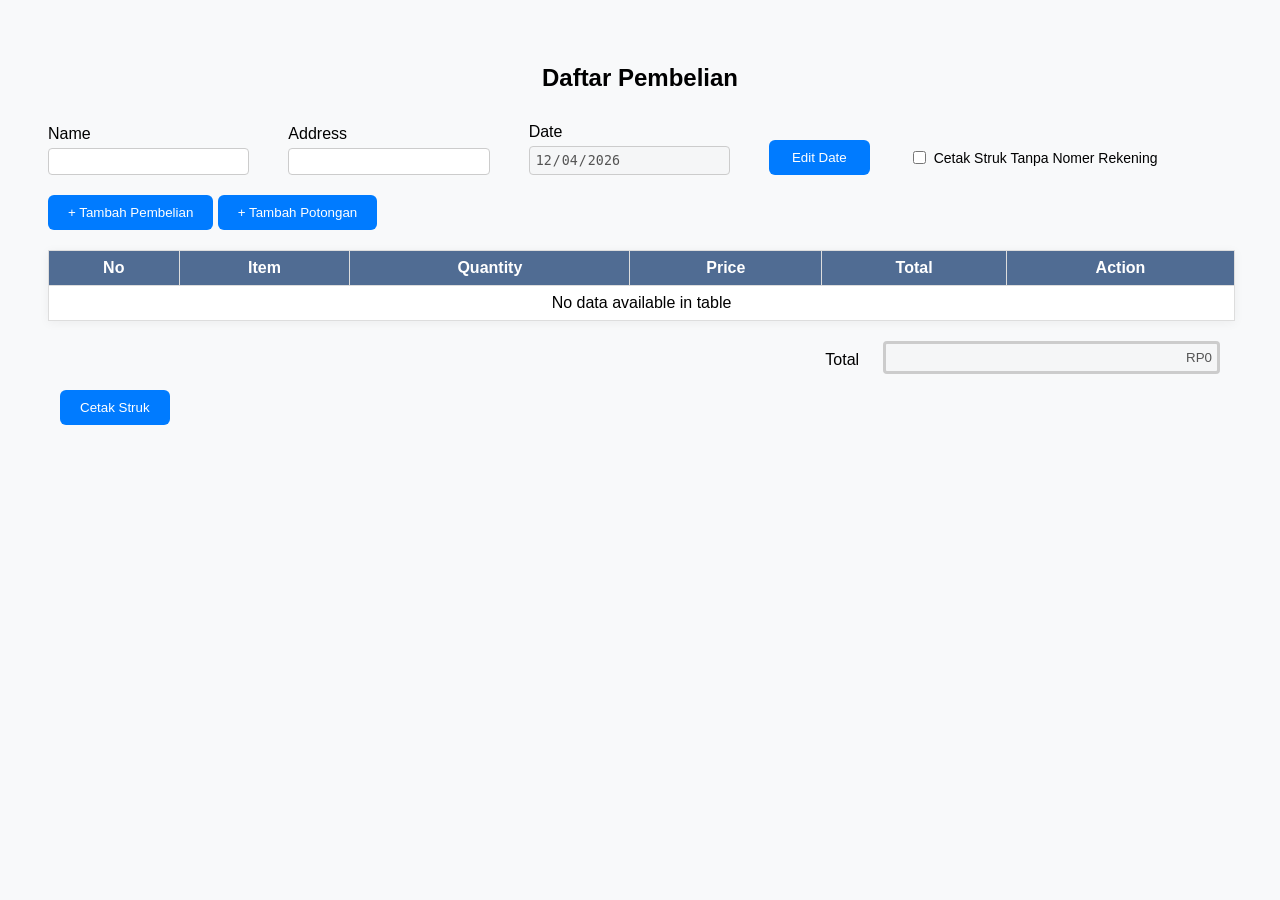
<file: index.html>
<!DOCTYPE html>
<html lang="id">
<head>
  <meta charset="UTF-8">
  <meta name="viewport" content="width=device-width, initial-scale=1">
  <link rel="stylesheet" href="css/style.css">
  <link rel="preconnect" href="https://fonts.googleapis.com">
  <link rel="preconnect" href="https://fonts.gstatic.com" crossorigin>
  <link href="css/typscript.css" rel="stylesheet">

  <!-- <script src="https://code.jquery.com/jquery-3.6.0.min.js"></script>
  <script type="text/javascript" charset="utf8" src="https://cdn.datatables.net/1.12.1/js/jquery.dataTables.min.js"></script>
  <script src="https://cdnjs.cloudflare.com/ajax/libs/html2pdf.js/0.10.1/html2pdf.bundle.min.js"></script> -->
  <script src="js/jquery-3.6.0.min.js"></script>
  <script type="text/javascript" charset="utf8" src="js/jquery.dataTables.min.js"></script>
  <script src="js/html2pdf.bundle.min.js"></script>
  <script src="js/script.js"></script>
  <script src="js/sweatalert.js"></script>
  <title>Wanhato Coating Struk Print</title>
  <link rel="shortcut icon" href="./img/Logo.png">
</head>
<body>

<div class="container">
  <h1 class="title" style="margin-bottom: 20px;">Daftar Pembelian</h1>

  <div class="form-row row" style="margin-bottom: 20px;">
    <div class="form-group col-2">
      <label for="input-nama">Name</label>
      <input type="text" id="input-nama" required>
    </div>
      
    <div class="form-group col-2" >
      <label for="input-alamat">Address</label>
      <input type="text" id="input-alamat" required>
    </div>

    <div class="form-group col-2" >
      <label for="input-tanggal">Date</label>
      <input type="date" id="input-tanggal" required disabled>
    </div>
    <div class="form-group col-1" >
      <button class="btn" id="btn-toggle-date">Edit Date</button>
    </div>

    <div class="checkbox-group col-3">
      <input type="checkbox" class="form-check-input" id="cb-nomer-rekening-apply">
      <label class="form-check h4" for="cb-nomer-rekening-apply">Cetak Struk Tanpa Nomer Rekening</label>
    </div>
  </div>

  <button class="btn" id="btn-add-item">+ Tambah Pembelian</button>
  <button class="btn" id="btn-add-potongan">+ Tambah Potongan</button>

  <table id="dTableItem">
    <thead>
      <tr>
        <th>No</th>
        <th>Item</th>
        <th>Quantity</th>
        <th>Price</th>
        <th>Total</th>
        <th>Action</th>
      </tr>
    </thead>
    <tbody>
      <!-- Isi otomatis dari JS -->
    </tbody>
  </table>

  <table id="dTablePotongan" hidden>
    <thead>
      <tr>
        <th>No</th>
        <th>Promotion Name</th>
        <th>Total</th>
        <th>Action</th>
      </tr>
    </thead>
    <tbody>
      <!-- Isi otomatis dari JS -->
    </tbody>
  </table>

  <div class="right-side col-4 flex" style="margin-top: 20px;">
    <label class="mr-3" for="input-total-bayar" style="margin-bottom: 5px;">Total</label>
    <input class="inline border-1" type="text" id="input-total-bayar" style="text-align: right; margin-left: auto; width: 100%;" disabled>
  </div>

  <div class="right-side col-12 md-2">
    <button class="btn" id="btn-show-modal-print">Cetak Struk</button>
  </div>
  
</div>

<!-- Modal Form -->
<div id="formModal" class="modal">
  <div class="modal-content">
    <span class="close" id="close-modal-form">&times;</span>
    <h3>Form Pembelian</h3>
    <form id="modal-pembelian">
      <label for="input-nama-produk">Item</label>
      <input type="text" id="input-nama-produk" required>
      
      <label for="input-jumlah-produk">Quantity</label>
      <input type="text" id="input-jumlah-produk" required>
      
      <label for="input-harga-produk">Price (Rp)</label>
      <input type="text" id="input-harga-produk" required>

      <button class="submit-btn" id="btn-save-form">Simpan</button>
    </form>
  </div>
</div>

<!-- Modal Form Discount -->
<div id="formModalPotongan" class="modal">
  <div class="modal-content">
    <span class="close" id="close-modal-form-potongan">&times;</span>
    <h3>Form Promo Potongan Harga</h3>
    <form id="modal-pembelian-potongan">
      <label for="input-nama-potongan">Potongan</label>
      <input type="text" id="input-nama-potongan" required>
      
      <label for="input-jumlah-potongan">Price (Rp)</label>
      <input type="text" id="input-jumlah-potongan" required>

      <button class="submit-btn" id="btn-save-form-potongan">Simpan</button>
    </form>
  </div>
</div>

<!-- Modal Print Struk -->
<div id="printStrukModal" class="modal">
  <div class="modal-content" style="width: 400px; padding: 0 !important;">
    <div id="print-area">
      <div class="logo-container">
        <img src="./img/Kop.png" alt="Logo" />
      </div>
      <div class="logo-container">
        <h4 class="title">INVOICE</h4>
      </div>
      <div class="col-12">
        <p id="tgl-transaksi">Date: </p>
        <p id="nama-konsumen">To: </p>
        <p id="alamat-konsumen">Address: </p>
      </div>
      <table id="dTableItemStruk">
        <thead>
          <tr>
            <th>No</th>
            <th>Item</th>
            <th>Qty</th>
            <th>Harga</th>
            <th>Total</th>
          </tr>
        </thead>
        <tbody></tbody>
      </table>

      <p style="margin-top: 5px;" id="list-potongan-print" hidden></p>

      <div style="text-align: right;">
        <h5 style="margin-right: 0; margin-top: 10px;" id="total-bayar-struk">Total</h5>
      </div>
      <p style="font-size: 10px;" class="col-7" id="no-rek">BCA Transfer: 1730254853 (Muljatno Uun)</p>
      <div class="col-12 flex" style="align-items: center">
        <div class="logo-container">
          <h3 class="dancing-script" style="margin-left:0;">Thankyou for Trusting Us</h3>
        </div>
        <div class="right-side logo-container" >
          <p style="margin-bottom: 10px; margin-top: 0;">Best Regard</p>
          <img src="./img/Logo.png" alt="Logo" id="kopImage" style="height: 50px;">
        </div>
      </div>
    </div>
  
    <div style="margin-left: 20px; margin-bottom: 0.5rem;">
      <button class="btn" id="close-modal-struk">Cancel</button>
      <button class="btn" id="btn-print-struk">Cetak</button>
    </div>
  </div>
</div>

<script>
  
</script>

</body>
</html>
</file>
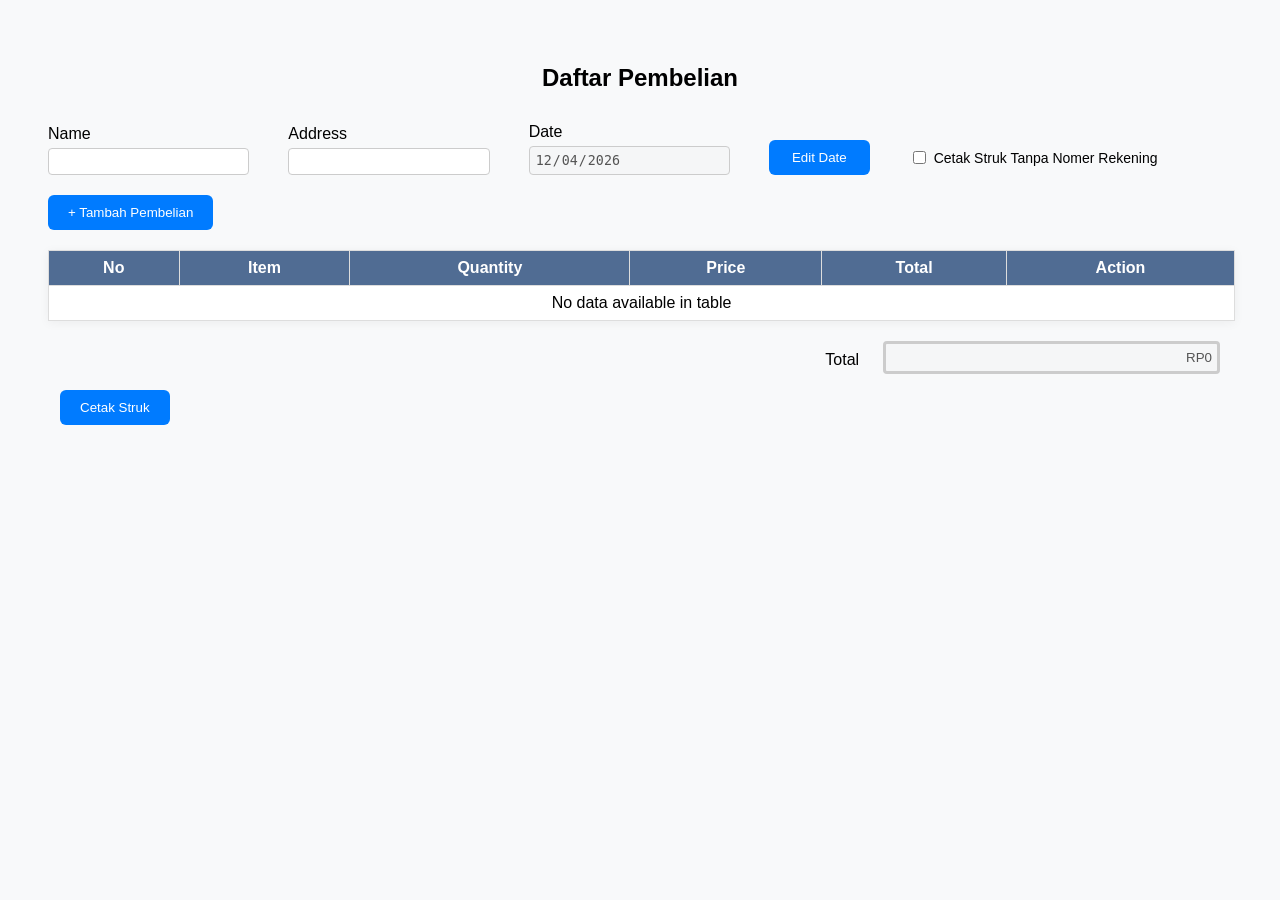
<file: try1.html>
<!DOCTYPE html>
<html lang="id">
<head>
  <meta charset="UTF-8">
  <meta name="viewport" content="width=device-width, initial-scale=1">
  <link rel="stylesheet" href="css/style.css">
  <link rel="preconnect" href="https://fonts.googleapis.com">
  <link rel="preconnect" href="https://fonts.gstatic.com" crossorigin>
  <link href="css/typscript.css" rel="stylesheet">

  <!-- <script src="https://code.jquery.com/jquery-3.6.0.min.js"></script>
  <script type="text/javascript" charset="utf8" src="https://cdn.datatables.net/1.12.1/js/jquery.dataTables.min.js"></script>
  <script src="https://cdnjs.cloudflare.com/ajax/libs/html2pdf.js/0.10.1/html2pdf.bundle.min.js"></script> -->
  <script src="js/jquery-3.6.0.min.js"></script>
  <script type="text/javascript" charset="utf8" src="js/jquery.dataTables.min.js"></script>
  <script src="js/html2pdf.bundle.min.js"></script>
  <script src="js/script.js"></script>
  <script src="js/sweatalert.js"></script>
  <title>Wanhato Coating Struk Print</title>
  <link rel="shortcut icon" href="img/Logo.png">
</head>
<body>

<div class="container">
  <h1 class="title" style="margin-bottom: 20px;">Daftar Pembelian</h1>

  <div class="form-row row" style="margin-bottom: 20px;">
    <div class="form-group col-2">
      <label for="input-nama">Name</label>
      <input type="text" id="input-nama" required>
    </div>
      
    <div class="form-group col-2" >
      <label for="input-alamat">Address</label>
      <input type="text" id="input-alamat" required>
    </div>

    <div class="form-group col-2" >
      <label for="input-tanggal">Date</label>
      <input type="date" id="input-tanggal" required disabled>
    </div>
    <div class="form-group col-1" >
      <button class="btn" id="btn-toggle-date">Edit Date</button>
    </div>

    <div class="checkbox-group col-3">
      <input type="checkbox" class="form-check-input" id="cb-nomer-rekening-apply">
      <label class="form-check h4" for="cb-nomer-rekening-apply">Cetak Struk Tanpa Nomer Rekening</label>
    </div>
  </div>

  <button class="btn" id="btn-add-item">+ Tambah Pembelian</button>

  <table id="dTableItem">
    <thead>
      <tr>
        <th>No</th>
        <th>Item</th>
        <th>Quantity</th>
        <th>Price</th>
        <th>Total</th>
        <th>Action</th>
      </tr>
    </thead>
    <tbody>
      <!-- Isi otomatis dari JS -->
    </tbody>
  </table>

  <div class="right-side col-4 flex" style="margin-top: 20px;">
    <label class="mr-3" for="input-total-bayar" style="margin-bottom: 5px;">Total</label>
    <input class="inline border-1" type="text" id="input-total-bayar" style="text-align: right; margin-left: auto; width: 100%;" disabled>
  </div>

  <div class="right-side col-12 md-2">
    <button class="btn" id="btn-show-modal-print">Cetak Struk</button>
  </div>
  
</div>

<!-- Modal Form -->
<div id="formModal" class="modal">
  <div class="modal-content">
    <span class="close" id="close-modal-form">&times;</span>
    <h3>Form Pembelian</h3>
    <form id="modal-pembelian">
      <label for="input-nama-produk">Item</label>
      <input type="text" id="input-nama-produk" required>
      
      <label for="input-jumlah-produk">Quantity</label>
      <input type="text" id="input-jumlah-produk" required>
      
      <label for="input-harga-produk">Price (Rp)</label>
      <input type="text" id="input-harga-produk" required>

      <button class="submit-btn" id="btn-save-form">Simpan</button>
    </form>
  </div>
</div>

<!-- Modal Print Struk -->
<div id="printStrukModal" class="modal">
  <div class="modal-content" style="width: 400px; padding: 0 !important;">
    <div id="print-area">
      <div class="logo-container">
        <img src="img/Kop.png" alt="Logo" />
      </div>
      <div class="logo-container">
        <h4 class="title">INVOICE</h4>
      </div>
      <div class="col-12">
        <p id="tgl-transaksi">Date: </p>
        <p id="nama-konsumen">To: </p>
        <p id="alamat-konsumen">Address: </p>
      </div>
      <table id="dTableItemStruk">
        <thead>
          <tr>
            <th>No</th>
            <th>Item</th>
            <th>Qty</th>
            <th>Harga</th>
            <th>Total</th>
          </tr>
        </thead>
        <tbody></tbody>
      </table>

      <div style="text-align: right;">
        <h5 style="margin-right: 0; margin-top: 10px;" id="total-bayar-struk">Total</h5>
      </div>
      <p style="font-size: 10px;" class="col-7" id="no-rek">BCA Transfer: 1730254853 (Muljatno Uun)</p>
      <div class="col-12 flex" style="align-items: center">
        <div class="logo-container">
          <h3 class="dancing-script" style="margin-left:0;">Thankyou for Trusting Us</h3>
        </div>
        <div class="right-side logo-container" >
          <p style="margin-bottom: 10px; margin-top: 0;">Best Regard</p>
          <img src="img/Logo.png" alt="Logo" id="kopImage" style="height: 50px;">
        </div>
      </div>
    </div>
  
    <div style="margin-left: 20px; margin-bottom: 0.5rem;">
      <button class="btn" id="close-modal-struk">Cancel</button>
      <button class="btn" id="btn-print-struk">Cetak</button>
    </div>
  </div>
</div>

<script>
  
</script>

</body>
</html>
</file>
<file: css/style.css>
body {
    font-family: 'Segoe UI', sans-serif;
    background-color: #f8f9fa;
    padding: 40px;
}

.title {
    text-align: center;
    font-weight: bold;
}

.container {
    max-width: 1200px;
    margin: auto;
}

.row {
    display: flex;
    flex-wrap: wrap;
    margin-right: -0.75rem;
    margin-left: -0.75rem;
}

.col-1, .col-2, .col-3, .col-4, .col-5, .col-6, .col-7, .col-8, .col-9, .col-10, .col-11, .col-12, .col,
.col-auto, .col-sm-1, .col-sm-2, .col-sm-3, .col-sm-4, .col-sm-5, .col-sm-6, .col-sm-7, .col-sm-8, .col-sm-9, .col-sm-10, .col-sm-11, .col-sm-12, .col-sm,
.col-sm-auto, .col-md-1, .col-md-2, .col-md-3, .col-md-4, .col-md-5, .col-md-6, .col-md-7, .col-md-8, .col-md-9, .col-md-10, .col-md-11, .col-md-12, .col-md,
.col-md-auto, .col-lg-1, .col-lg-2, .col-lg-3, .col-lg-4, .col-lg-5, .col-lg-6, .col-lg-7, .col-lg-8, .col-lg-9, .col-lg-10, .col-lg-11, .col-lg-12, .col-lg,
.col-lg-auto, .col-xl-1, .col-xl-2, .col-xl-3, .col-xl-4, .col-xl-5, .col-xl-6, .col-xl-7, .col-xl-8, .col-xl-9, .col-xl-10, .col-xl-11, .col-xl-12, .col-xl,
.col-xl-auto {
  position: relative;
  width: 100%;
  padding-right: 0.75rem;
  padding-left: 0.75rem;
}

.col {
    flex-basis: 0;
    flex-grow: 1;
    max-width: 100%;
}
  
.row-cols-1 > * {
    flex: 0 0 100%;
    max-width: 100%;
}
  
.row-cols-2 > * {
    flex: 0 0 50%;
    max-width: 50%;
}
  
.row-cols-3 > * {
    flex: 0 0 33.33333%;
    max-width: 33.33333%;
}
  
.row-cols-4 > * {
    flex: 0 0 25%;
    max-width: 25%;
}
  
.row-cols-5 > * {
    flex: 0 0 20%;
    max-width: 20%;
}
  
.row-cols-6 > * {
    flex: 0 0 16.66667%;
    max-width: 16.66667%;
}
  
.col-auto {
    flex: 0 0 auto;
    width: auto;
    max-width: 100%;
}
  
.col-1 {
    flex: 0 0 8.33333%;
    max-width: 8.33333%;
}
  
.col-2 {
    flex: 0 0 16.66667%;
    max-width: 16.66667%;
}
  
.col-3 {
    flex: 0 0 25%;
    max-width: 25%;
}
  
.col-4 {
    flex: 0 0 33.33333%;
    max-width: 33.33333%;
}
  
.col-5 {
    flex: 0 0 41.66667%;
    max-width: 41.66667%;
}
  
.col-6 {
    flex: 0 0 50%;
    max-width: 50%;
}
  
.col-7 {
    flex: 0 0 58.33333%;
    max-width: 58.33333%;
}
  
.col-8 {
    flex: 0 0 66.66667%;
    max-width: 66.66667%;
}
  
.col-9 {
    flex: 0 0 75%;
    max-width: 75%;
}
  
.col-10 {
    flex: 0 0 83.33333%;
    max-width: 83.33333%;
}
  
.col-11 {
    flex: 0 0 91.66667%;
    max-width: 91.66667%;
}
  
.col-12 {
    flex: 0 0 100%;
    max-width: 100%;
}
  
.order-first {
    order: -1;
}
  
.order-last {
    order: 13;
}
  
.order-0 {
    order: 0;
}
  
.order-1 {
    order: 1;
}
  
.order-2 {
    order: 2;
}
  
.order-3 {
    order: 3;
}
  
.order-4 {
    order: 4;
}
  
.order-5 {
    order: 5;
}
  
.order-6 {
    order: 6;
}
  
.order-7 {
    order: 7;
}
  
.order-8 {
    order: 8;
}
  
.order-9 {
    order: 9;
}
  
.order-10 {
    order: 10;
}
  
.order-11 {
    order: 11;
}
  
.order-12 {
    order: 12;
}

table {
    width: 100%;
    border-collapse: collapse;
    margin-top: 20px;
    background: white;
    box-shadow: 0 2px 10px rgba(0,0,0,0.05);
}

th, td {
    border: 1px solid #ddd;
    padding: 8px;
    text-align: center;
}

th {
    background-color: #506C93;
    color: white;
}

#dTableItemStruk td, #dTableItemStruk th {
    padding: 2px !important;
    /* font-size: 12px !important; */       /* Ini kalau kertas A4*/
    font-size: 9px !important;       /* Ini kalau kertas A6*/
}

.btn {
    padding: 10px 20px;
    background-color: #007bff;
    border: none;
    color: white;
    border-radius: 6px;
    cursor: pointer;
}

.btn:hover {
    background-color: #0056b3;
}

.btn-small {
    padding: 5px 8px;
    background-color: #007bff;
    border: none;
    color: white;
    border-radius: 6px;
    cursor: pointer;
}

/* Modal */
.modal {
    display: none;
    position: fixed;
    z-index: 999;
    left: 0;
    top: 0;
    width: 100%;
    height: 100%;
    overflow: auto;
    background-color: rgba(0,0,0,0.4);
}

.modal-content {
    background-color: #fff;
    margin: 10% auto;
    padding: 30px;
    border: 1px solid #888;
    width: 400px;
    border-radius: 8px;
    position: relative;
}

.close {
    position: absolute;
    right: 15px;
    top: 10px;
    font-size: 28px;
    color: #aaa;
    cursor: pointer;
}

label {
    display: block;
    margin-top: 10px;
}

.submit-btn {
    width: 100%;
    margin-top: 20px;
    background-color: #28a745;
    color: white;
    padding: 10px;
    border: none;
    border-radius: 6px;
    cursor: pointer;
}

.submit-btn:hover {
    background-color: #218838;
}

.right-side {
    margin-left: auto !important;
}

.w6 {
    width: 100% !important;
}

.w5 {
    width: 50% !important;
}

.w4 {
    width: 33.333% !important;
}

.w3 {
    width: 25% !important;
}

.w2 {
    width: 20% !important;
}

.w1 {
    width: 16.66% !important;
}

.mr-3 {
    margin-right: 1.5rem !important;
}

.flex {
    display: flex !important;
}

.inline {
    display: inline-block !important;
}

.border-1 {
    border-style: solid !important;
    border-width: medium !important;
}

.md-1 {
    margin-top: 0.5rem;
}

.md-2 {
    margin-top: 1rem;
}

.md-3 {
    margin-top: 1.5rem;
}

.dancing-script {
    font-family: "Dancing Script", cursive;
    font-optical-sizing: auto;
    font-style: normal;
}

h1, h2, h3, h4, h5, h6,
.h1, .h2, .h3, .h4, .h5, .h6 {
  margin-bottom: 0.5rem;
  font-weight: 400;
  line-height: 1.2;
}

h1, .h1 {
  font-size: 24px;
}

h2, .h2 {
  font-size: 20px;
}

h3, .h3 {
  font-size: 16px;
}

h4, .h4 {
  font-size: 14px;
}

h5, .h5 {
  font-size: 12px;
}

h6, .h6 {
  font-size: 10px;
}

#print-area h1 {
    font-size: 16px !important;       /* Ini kalau kertas A6*/
    margin: 0;
}

#print-area h3 {
    font-size: 14px !important;       /* Ini kalau kertas A6*/
}

#print-area h4 {
    font-size: 12px !important;       /* Ini kalau kertas A6*/
}

#print-area p {
    font-size: 10px !important;       /* Ini kalau kertas A6*/
    padding: 0;
    margin: 0;
}

#print-area {
    width: 105mm; /* A6 width */
    height: 147mm; /* A6 height */
    padding: 20px;
    box-sizing: border-box;
}

.logo-container {
    text-align: center;
}

.logo-container img {
    height: 50px;
    object-fit: contain;
}

.form-row {
    display: flex;
    align-items: flex-end;
    gap: 15px;
    margin-bottom: 20px;
}

.form-group {
    display: flex;
    flex-direction: column;
}

.form-group label {
    margin-bottom: 5px;
}

input {
    padding: 5px;
    border: 1px solid #ccc;
    border-radius: 4px;
}

.form-check-input {
    padding: 5px;
    border: 1px solid #ccc;
    border-radius: 4px;
}

.checkbox-group {
    display: flex;
    align-items: center;
    gap: 5px;
}

#no-rek {
    font-weight: bold;
    /* background-color: #506C93; */
    background-color: #cbd6eb;
    padding: 2px 2px 2px 4px !important;
    font-size: 8px !important;
    /* color: #fff; */
    color: #506C93;
}

@media print {
    @page {
        size: A6;
        margin: 0;
    }

    body {
        margin: 0;
        padding: 0;
    }

    #print-area {
        width: 100%;
        height: 100%;
        box-sizing: border-box;
    }

    .no-print {
        display: none;
    }
    
    * {
        page-break-inside: avoid;
    }
}
</file>
<file: css/typscript.css>
/* vietnamese */
@font-face {
    font-family: 'Dancing Script';
    font-style: normal;
    font-weight: 400 700;
    font-display: swap;
    src: url(https://fonts.gstatic.com/s/dancingscript/v25/If2RXTr6YS-zF4S-kcSWSVi_szLviuEViw.woff2) format('woff2');
    unicode-range: U+0102-0103, U+0110-0111, U+0128-0129, U+0168-0169, U+01A0-01A1, U+01AF-01B0, U+0300-0301, U+0303-0304, U+0308-0309, U+0323, U+0329, U+1EA0-1EF9, U+20AB;
}
/* latin-ext */
@font-face {
    font-family: 'Dancing Script';
    font-style: normal;
    font-weight: 400 700;
    font-display: swap;
    src: url(https://fonts.gstatic.com/s/dancingscript/v25/If2RXTr6YS-zF4S-kcSWSVi_szLuiuEViw.woff2) format('woff2');
    unicode-range: U+0100-02BA, U+02BD-02C5, U+02C7-02CC, U+02CE-02D7, U+02DD-02FF, U+0304, U+0308, U+0329, U+1D00-1DBF, U+1E00-1E9F, U+1EF2-1EFF, U+2020, U+20A0-20AB, U+20AD-20C0, U+2113, U+2C60-2C7F, U+A720-A7FF;
}
/* latin */
@font-face {
    font-family: 'Dancing Script';
    font-style: normal;
    font-weight: 400 700;
    font-display: swap;
    src: url(https://fonts.gstatic.com/s/dancingscript/v25/If2RXTr6YS-zF4S-kcSWSVi_szLgiuE.woff2) format('woff2');
    unicode-range: U+0000-00FF, U+0131, U+0152-0153, U+02BB-02BC, U+02C6, U+02DA, U+02DC, U+0304, U+0308, U+0329, U+2000-206F, U+20AC, U+2122, U+2191, U+2193, U+2212, U+2215, U+FEFF, U+FFFD;
}
</file>
